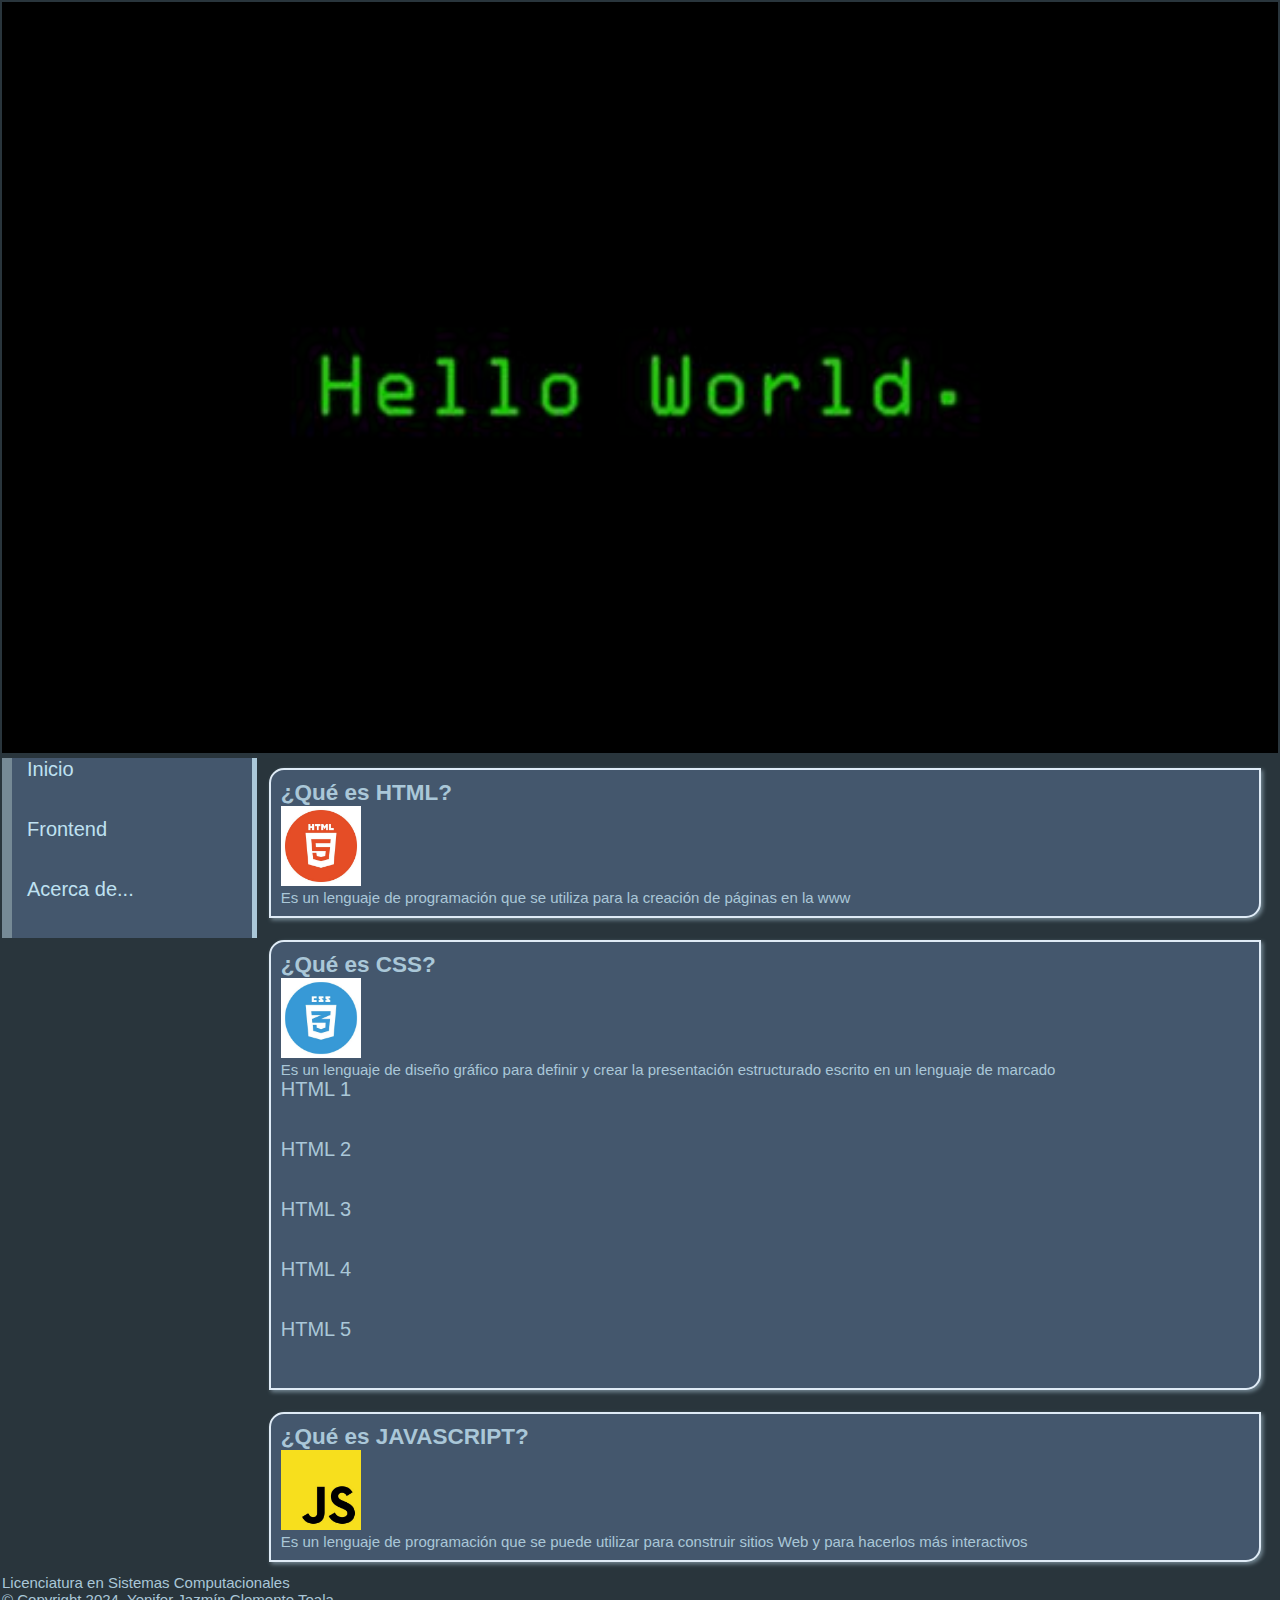
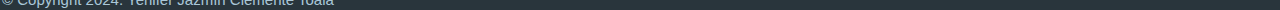
<file: index.html>
<!DOCTYPE html>
<html lang="en">
<head>
    <meta charset="UTF-8">
    <meta name="viewport" content="width=device-width, initial-scale=1.0">
    <title>Lenguajes Web Frontend</title>
    <link rel="stylesheet" href="css/style.css">
</head>
<body>
    <table width="100%" >
        <tr> <!--Encabezado-->
            <td colspan="2"> <img src="imágenes/banner.jpg" width="100%"> </td>
        </tr>
        <tr>
            <td rowspan="3" width="20%"><!--Menú-->
                <ul>
                    <li><a href="index.html">Inicio</a></li>
                    <li><a href="fronted.html">Frontend</a></li>
                    <li><a href="acerca.html">Acerca de...</a></li>
                </ul>
            </td>
            <td>
                <div>
                    <h2>¿Qué es HTML?</h2>
                    <img src="imágenes/logohtml.jpg" width="80px" height="80px">
                    <p> Es un lenguaje de programación que se utiliza para la creación de páginas en la www</p>
                </div>
            </td> <!--Sección-->
        </tr>
        <tr>
            <td>
                <div>
                    <h2>¿Qué es CSS?</h2>
                    <img src="imágenes/logocss.jpg" width="80px" height="80px">
                    <p>Es un lenguaje de diseño gráfico para definir y crear la presentación estructurado escrito en un lenguaje de marcado</p>
                    <ul>
                        <li>HTML 1</li>
                        <li>HTML 2</li>
                        <li>HTML 3</li>
                        <li>HTML 4</li>
                        <li>HTML 5</li>
                    </ul>
                </div>
            </td> <!--Sección-->
        </tr>
        <tr>
            <td>
                <div>
                    <h2>¿Qué es JAVASCRIPT?</h2>
                    <img src="imágenes/logoJS.jpg" width="80px" height="80px">
                    <p>Es un lenguaje de programación que se puede utilizar para construir sitios Web y para hacerlos más interactivos</p>
                </div>
            </td> <!--Sección-->
        </tr>
        <tr> <!--Pie de página-->
            <td colspan="2">
                <p>Licenciatura en Sistemas Computacionales</p>
                <p>&copy; Copyright 2024. Yenifer Jazmín Clemente Toala</p>
            </td>
        </tr>
    </table>
</body>
</html>
</file>
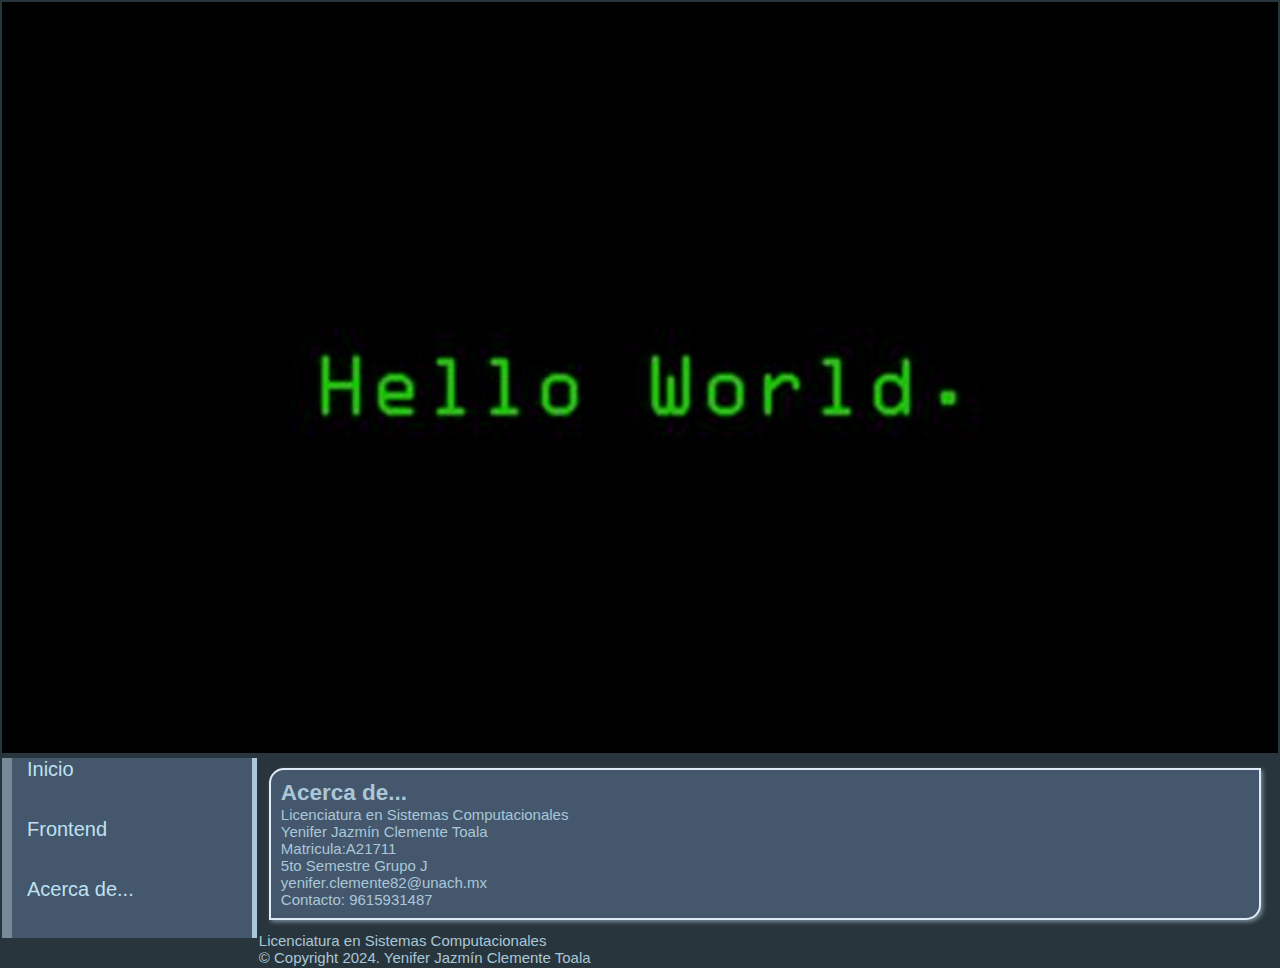
<file: acerca.html>
<!DOCTYPE html>
<html lang="en">
<head>
    <meta charset="UTF-8">
    <meta name="viewport" content="width=device-width, initial-scale=1.0">
    <title>Frontend</title>
    <link rel="stylesheet" href="css/style.css">
</head>
<body>
    <table width="100%" >
        <tr> <!--Encabezado-->
            <td colspan="2"> <img src="imágenes/banner.jpg" width="100%"> </td>
        </tr>
        <tr>
            <td rowspan="3" width="20%"><!--Menú-->
                <ul>
                    <li><a href="index.html">Inicio</a></li>
                    <li><a href="fronted.html">Frontend</a></li>
                    <li><a href="acerca.html">Acerca de...</a></li>
                </ul>
            </td>
            <td>
                <div>
                    <h2>Acerca de...</h2>
                    <p>Licenciatura en Sistemas Computacionales</p>
                    <p>Yenifer Jazmín Clemente Toala</p>
                    <p>Matricula:A21711</p>
                    <p>5to Semestre Grupo J</p>
                    <p>yenifer.clemente82@unach.mx</p>
                    <p>Contacto: 9615931487</p>
                
            </td> <!--Sección-->
    
        <tr> <!--Pie de página-->
            <td colspan="2">
                <p>Licenciatura en Sistemas Computacionales</p>
                <p>&copy; Copyright 2024. Yenifer Jazmín Clemente Toala</p>
            </td>
        </tr>
    </table>
</body>
</html>
</file>
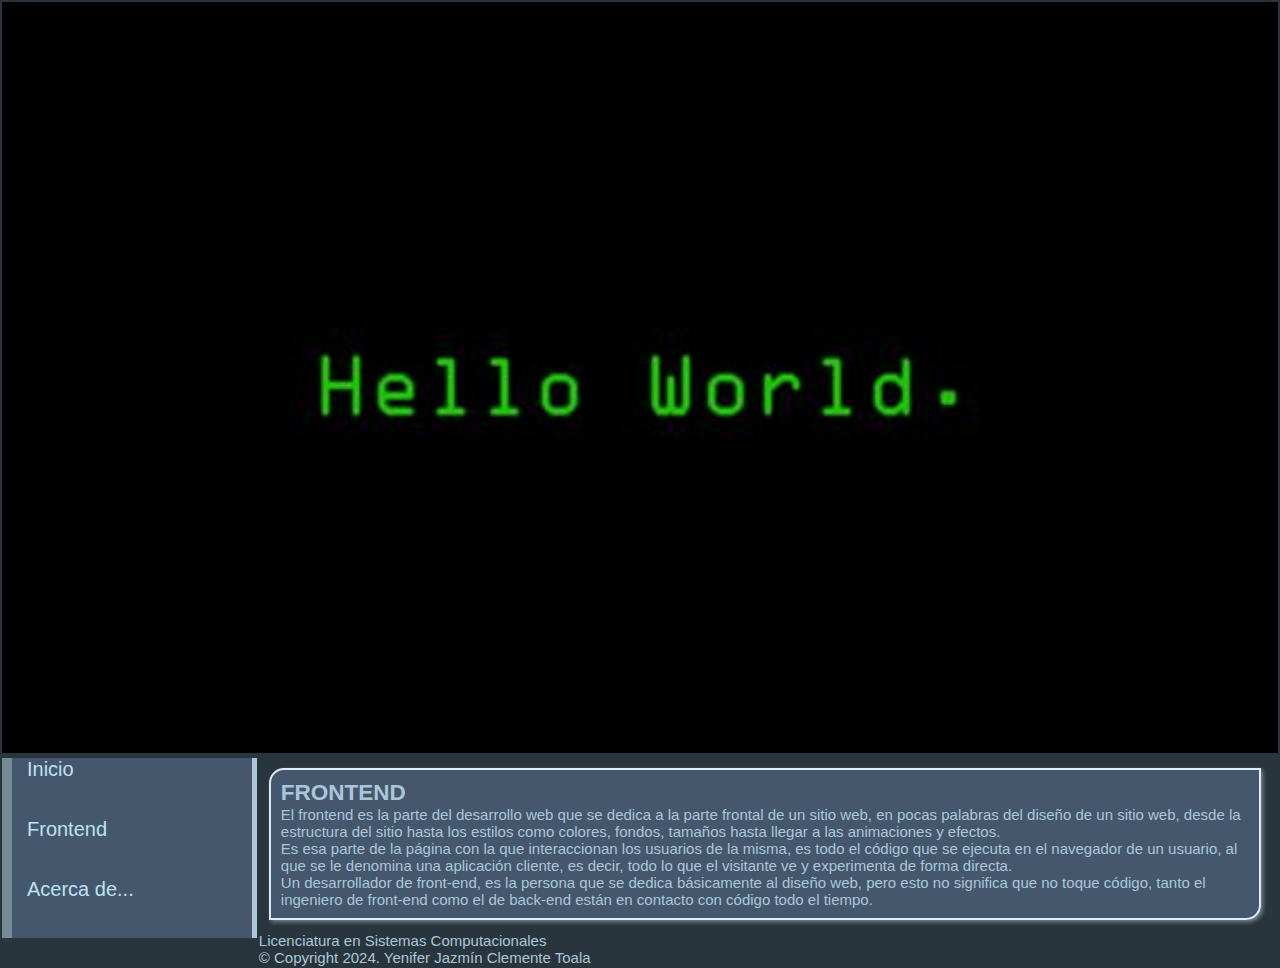
<file: fronted.html>
<!DOCTYPE html>
<html lang="en">
<head>
    <meta charset="UTF-8">
    <meta name="viewport" content="width=device-width, initial-scale=1.0">
    <title>Frontend</title>
    <link rel="stylesheet" href="css/style.css">
</head>
<body>
    <table width="100%" >
        <tr> <!--Encabezado-->
            <td colspan="2"> <img src="imágenes/banner.jpg" width="100%"> </td>
        </tr>
        <tr>
            <td rowspan="3" width="20%"><!--Menú-->
                <ul>
                    <li><a href="index.html">Inicio</a></li>
                    <li><a href="fronted.html">Frontend</a></li>
                    <li><a href="acerca.html">Acerca de...</a></li>
                </ul>
            </td>
            <td>
                <div>
                    <h2>FRONTEND</h2>
                    <p> El frontend es la parte del desarrollo web que se dedica a la parte 
                        frontal de un sitio web, en pocas palabras del diseño de un sitio web,
                         desde la estructura del sitio hasta los estilos como colores, fondos, 
                         tamaños hasta llegar a las animaciones y efectos.</p>
                    <p>Es esa parte de la página con la que interaccionan los usuarios de la misma, 
                        es todo el código que se ejecuta en el navegador de un usuario, al que se 
                        le denomina una aplicación cliente, es decir, todo lo que el visitante ve y
                         experimenta de forma directa.</p>
                    <p>Un desarrollador de front-end, es la persona que se dedica básicamente al diseño
                         web, pero esto no significa que no toque código, tanto el ingeniero de front-end 
                         como el de back-end están en contacto con código todo el tiempo.
                    </p>
                </div>
            </td> <!--Sección-->
    
        <tr> <!--Pie de página-->
            <td colspan="2">
                <p>Licenciatura en Sistemas Computacionales</p>
                <p>&copy; Copyright 2024. Yenifer Jazmín Clemente Toala</p>
            </td>
        </tr>
    </table>
</body>
</html>
</file>
<file: css/style.css>
*{
    padding: 0px;
    margin: 0px;
}
body{
    background-color:#29353C;
    font-family: 'Franklin Gothic Medium', 'Arial Narrow', Arial, sans-serif;
    font-size: 15px;
}
td{
    vertical-align: text-top;

}
ul{
    list-style: none;


}
ul li{
    font-family:'Franklin Gothic Medium', 'Arial Narrow', Arial, sans-serif;
    font-size: 20px; /*tamaño de letra*/
    height: 60px; /*altura de cada opción de la lista*/
    
}
ul li a{
    
    height: 60px; /*Altura*/
    background-color: #44576D; /*color de fondo*/
    display: block;
    border-left: 10px solid #768A96;
    border-right: 5px solid #AAC7D8;
    padding-left: 15px; /*separación izquierda del texto */
    text-decoration: none;
    color: #bfe1f1;

}
ul li a:hover{
    
    padding-top: 10px;
    margin-left: 10px; /*separación del lado izquierdo*/
    color: #AAC7D8; /*color de letra*/
    background-color: #768A96; /*color de fondo*/
    box-shadow: 10px 10px 20px #000; /* sobra */
    transform: rotate(4deg); /*Movimiento de rotación*/
    -moz-transform: rotate(4deg);
    -webkit-transform: rotate(4deg);

}
td{
    vertical-align: top;
}
a {
    text-decoration: none;
    color:  #AAC7D8;
}
div{
    color:  #AAC7D8;
    height: 80%;
    width: 95%;
    padding: 10px 10px 10px 10px;
    margin: 10px;
    border: 5px solid #dfebf6;
    background-color: #44576D;
    border-radius: 15px;
    border: solid 2px #dfebf6;
    border-radius: 15px 0px 15px 0px;
    box-shadow: 2px 2px 4px #768A96;
}
tr td p{
    color:  #AAC7D8;
}
</file>
